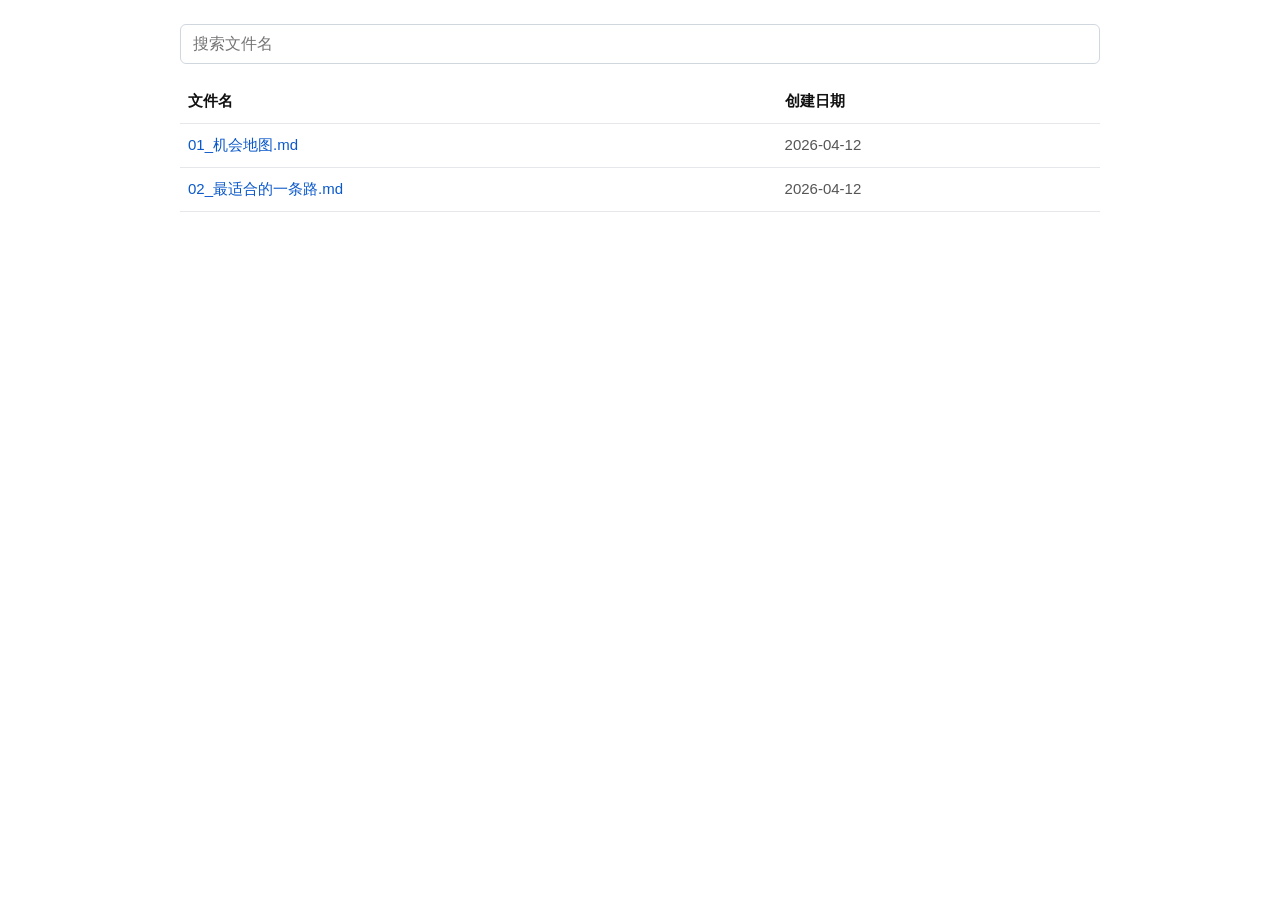
<file: index.html>
<!DOCTYPE html>
<html lang="zh-CN">
  <head>
    <meta charset="UTF-8" />
    <meta name="viewport" content="width=device-width, initial-scale=1.0" />
    <title>money</title>
    <link rel="stylesheet" href="./site/index.css" />
  </head>
  <body>
    <main class="page">
      <div class="toolbar">
        <input id="search-input" type="search" placeholder="搜索文件名" autocomplete="off" />
      </div>
      <div class="list-wrap">
        <table class="file-table">
          <thead>
            <tr>
              <th>文件名</th>
              <th>创建日期</th>
            </tr>
          </thead>
          <tbody id="file-list"></tbody>
        </table>
      </div>
    </main>

    <script src="./site/index-data.js"></script>
    <script src="./site/index.js"></script>
  </body>
</html>
</file>
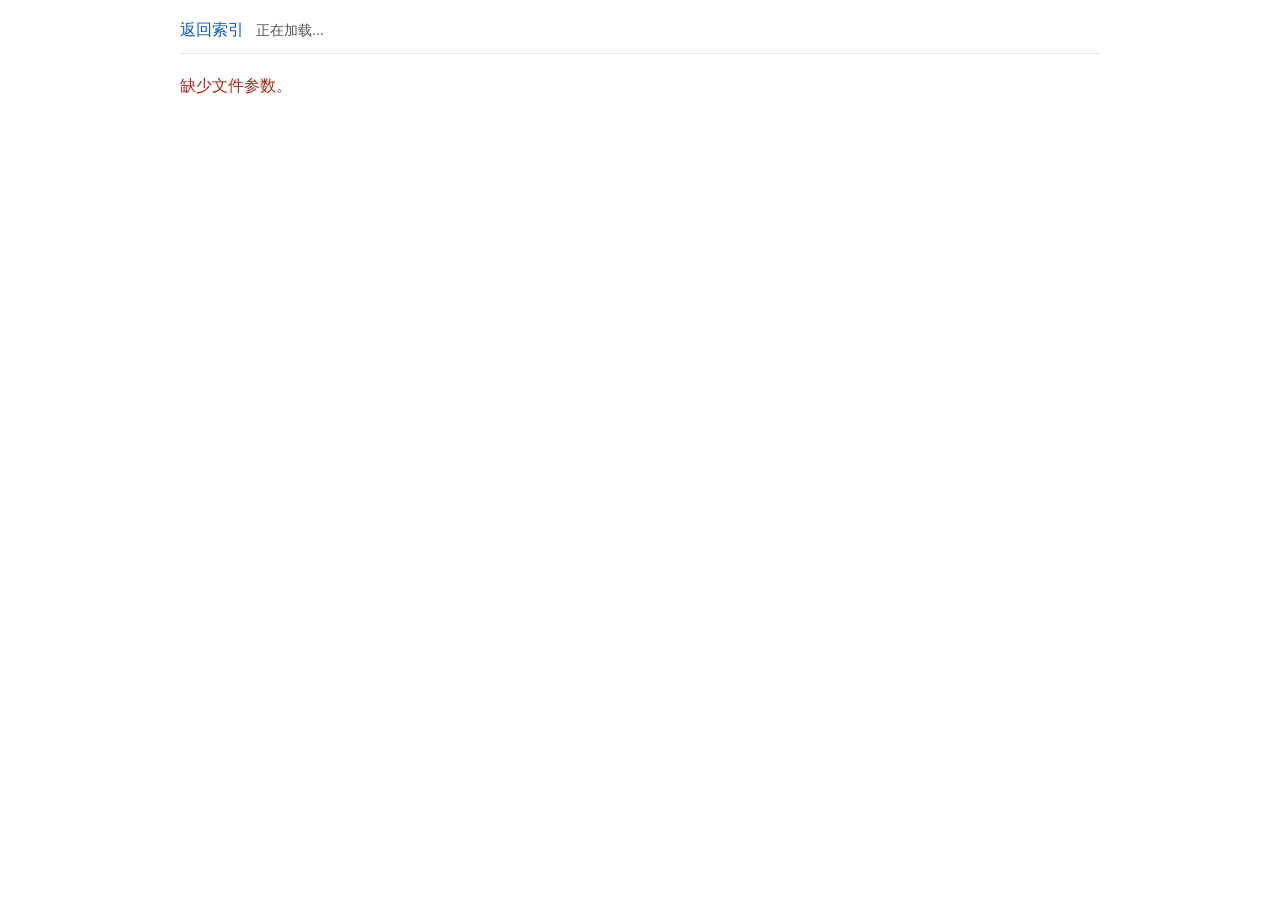
<file: view.html>
<!DOCTYPE html>
<html lang="zh-CN">
  <head>
    <meta charset="UTF-8" />
    <meta name="viewport" content="width=device-width, initial-scale=1.0" />
    <title>查看文件</title>
    <link rel="stylesheet" href="./libs/github-markdown-light.css" />
    <link rel="stylesheet" href="./site/view.css" />
  </head>
  <body>
    <main class="page">
      <div class="toolbar">
        <a class="back-link" href="./index.html">返回索引</a>
        <div class="file-name" id="file-name">正在加载...</div>
      </div>
      <article class="markdown-body" id="content"></article>
    </main>

    <script src="./libs/marked.min.js"></script>
    <script src="./libs/purify.min.js"></script>
    <script src="./site/view.js"></script>
  </body>
</html>
</file>
<file: site/index.css>
* {
  box-sizing: border-box;
}

html,
body {
  margin: 0;
  padding: 0;
  background: #ffffff;
  color: #111111;
  font-family: "Segoe UI", "PingFang SC", "Microsoft YaHei", sans-serif;
}

body {
  padding: 24px 16px 40px;
}

a {
  color: #0a58ca;
  text-decoration: none;
}

a:hover {
  text-decoration: underline;
}

.page {
  max-width: 920px;
  margin: 0 auto;
}

.toolbar {
  margin-bottom: 16px;
}

.toolbar input {
  width: 100%;
  padding: 10px 12px;
  border: 1px solid #d0d7de;
  border-radius: 6px;
  font: inherit;
}

.list-wrap {
  overflow-x: auto;
}

.file-table {
  width: 100%;
  border-collapse: collapse;
}

.file-table th,
.file-table td {
  padding: 12px 8px;
  border-bottom: 1px solid #e5e7eb;
  text-align: left;
  font-size: 15px;
  vertical-align: top;
}

.file-table th {
  font-weight: 600;
}

.file-date {
  white-space: nowrap;
  color: #555555;
}

.empty-row td {
  color: #777777;
}
</file>
<file: libs/github-markdown-light.css>
/*light */
.markdown-body {
  color-scheme: light;
  /** CSS default easing. Use for hover state changes and micro-interactions. */
  /** Accelerating motion. Use for elements exiting the viewport (moving off-screen). */
  /** Smooth acceleration and deceleration. Use for elements moving or morphing within the viewport. */
  /** Decelerating motion. Use for elements entering the viewport or appearing on screen. */
  /** Constant motion with no acceleration. Use for continuous animations like progress bars or loaders. */
  -ms-text-size-adjust: 100%;
  -webkit-text-size-adjust: 100%;
  margin: 0;
  font-weight: 400;
  color: #1f2328;
  background-color: #ffffff;
  font-family: -apple-system, BlinkMacSystemFont, "Segoe UI", "Noto Sans", Helvetica, Arial, sans-serif, "Apple Color Emoji", "Segoe UI Emoji";
  font-size: 16px;
  line-height: 1.5;
  word-wrap: break-word;
}

.markdown-body a {
  text-decoration: underline;
  text-underline-offset: .2rem;
}

.markdown-body .octicon {
  display: inline-block;
  fill: currentColor;
  vertical-align: text-bottom;
}

.markdown-body h1:hover .anchor .octicon-link:before,
.markdown-body h2:hover .anchor .octicon-link:before,
.markdown-body h3:hover .anchor .octicon-link:before,
.markdown-body h4:hover .anchor .octicon-link:before,
.markdown-body h5:hover .anchor .octicon-link:before,
.markdown-body h6:hover .anchor .octicon-link:before {
  width: 16px;
  height: 16px;
  content: ' ';
  display: inline-block;
  background-color: currentColor;
  -webkit-mask-image: url("data:image/svg+xml,<svg xmlns='http://www.w3.org/2000/svg' viewBox='0 0 16 16' version='1.1' aria-hidden='true'><path fill-rule='evenodd' d='M7.775 3.275a.75.75 0 001.06 1.06l1.25-1.25a2 2 0 112.83 2.83l-2.5 2.5a2 2 0 01-2.83 0 .75.75 0 00-1.06 1.06 3.5 3.5 0 004.95 0l2.5-2.5a3.5 3.5 0 00-4.95-4.95l-1.25 1.25zm-4.69 9.64a2 2 0 010-2.83l2.5-2.5a2 2 0 012.83 0 .75.75 0 001.06-1.06 3.5 3.5 0 00-4.95 0l-2.5 2.5a3.5 3.5 0 004.95 4.95l1.25-1.25a.75.75 0 00-1.06-1.06l-1.25 1.25a2 2 0 01-2.83 0z'></path></svg>");
  mask-image: url("data:image/svg+xml,<svg xmlns='http://www.w3.org/2000/svg' viewBox='0 0 16 16' version='1.1' aria-hidden='true'><path fill-rule='evenodd' d='M7.775 3.275a.75.75 0 001.06 1.06l1.25-1.25a2 2 0 112.83 2.83l-2.5 2.5a2 2 0 01-2.83 0 .75.75 0 00-1.06 1.06 3.5 3.5 0 004.95 0l2.5-2.5a3.5 3.5 0 00-4.95-4.95l-1.25 1.25zm-4.69 9.64a2 2 0 010-2.83l2.5-2.5a2 2 0 012.83 0 .75.75 0 001.06-1.06 3.5 3.5 0 00-4.95 0l-2.5 2.5a3.5 3.5 0 004.95 4.95l1.25-1.25a.75.75 0 00-1.06-1.06l-1.25 1.25a2 2 0 01-2.83 0z'></path></svg>");
}

.markdown-body details,
.markdown-body figcaption,
.markdown-body figure {
  display: block;
}

.markdown-body summary {
  display: list-item;
}

.markdown-body [hidden] {
  display: none !important;
}

.markdown-body a {
  background-color: rgba(0,0,0,0);
  color: #0969da;
  text-decoration: none;
}

.markdown-body abbr[title] {
  border-bottom: none;
  -webkit-text-decoration: underline dotted;
  text-decoration: underline dotted;
}

.markdown-body b,
.markdown-body strong {
  font-weight: 600;
}

.markdown-body dfn {
  font-style: italic;
}

.markdown-body h1 {
  margin: .67em 0;
  font-weight: 600;
  padding-bottom: .3em;
  font-size: 2em;
  border-bottom: 1px solid #d1d9e0b3;
}

.markdown-body mark {
  background-color: #fff8c5;
  color: #1f2328;
}

.markdown-body small {
  font-size: 90%;
}

.markdown-body sub,
.markdown-body sup {
  font-size: 75%;
  line-height: 0;
  position: relative;
  vertical-align: baseline;
}

.markdown-body sub {
  bottom: -0.25em;
}

.markdown-body sup {
  top: -0.5em;
}

.markdown-body img {
  border-style: none;
  max-width: 100%;
  box-sizing: content-box;
}

.markdown-body code,
.markdown-body kbd,
.markdown-body pre,
.markdown-body samp {
  font-family: monospace;
  font-size: 1em;
}

.markdown-body figure {
  margin: 1em 2.5rem;
}

.markdown-body hr {
  box-sizing: content-box;
  overflow: hidden;
  background: rgba(0,0,0,0);
  border-bottom: 1px solid #d1d9e0b3;
  height: .25em;
  padding: 0;
  margin: 1.5rem 0;
  background-color: #d1d9e0;
  border: 0;
}

.markdown-body input {
  font: inherit;
  margin: 0;
  overflow: visible;
  font-family: inherit;
  font-size: inherit;
  line-height: inherit;
}

.markdown-body [type=button],
.markdown-body [type=reset],
.markdown-body [type=submit] {
  -webkit-appearance: button;
  appearance: button;
}

.markdown-body [type=checkbox],
.markdown-body [type=radio] {
  box-sizing: border-box;
  padding: 0;
}

.markdown-body [type=number]::-webkit-inner-spin-button,
.markdown-body [type=number]::-webkit-outer-spin-button {
  height: auto;
}

.markdown-body [type=search]::-webkit-search-cancel-button,
.markdown-body [type=search]::-webkit-search-decoration {
  -webkit-appearance: none;
  appearance: none;
}

.markdown-body ::-webkit-input-placeholder {
  color: inherit;
  opacity: .54;
}

.markdown-body ::-webkit-file-upload-button {
  -webkit-appearance: button;
  appearance: button;
  font: inherit;
}

.markdown-body a:hover {
  text-decoration: underline;
}

.markdown-body ::placeholder {
  color: #59636e;
  opacity: 1;
}

.markdown-body hr::before {
  display: table;
  content: "";
}

.markdown-body hr::after {
  display: table;
  clear: both;
  content: "";
}

.markdown-body table {
  border-spacing: 0;
  border-collapse: collapse;
  display: block;
  width: max-content;
  max-width: 100%;
  overflow: auto;
  font-variant: tabular-nums;
}

.markdown-body td,
.markdown-body th {
  padding: 0;
}

.markdown-body details summary {
  cursor: pointer;
}

.markdown-body a:focus,
.markdown-body [role=button]:focus,
.markdown-body input[type=radio]:focus,
.markdown-body input[type=checkbox]:focus {
  outline: 2px solid var(--borderColor-accent-emphasis);
  outline-offset: -2px;
  box-shadow: none;
}

.markdown-body a:focus:not(:focus-visible),
.markdown-body [role=button]:focus:not(:focus-visible),
.markdown-body input[type=radio]:focus:not(:focus-visible),
.markdown-body input[type=checkbox]:focus:not(:focus-visible) {
  outline: solid 1px rgba(0,0,0,0);
}

.markdown-body a:focus-visible,
.markdown-body [role=button]:focus-visible,
.markdown-body input[type=radio]:focus-visible,
.markdown-body input[type=checkbox]:focus-visible {
  outline: 2px solid var(--borderColor-accent-emphasis);
  outline-offset: -2px;
  box-shadow: none;
}

.markdown-body a:not([class]):focus,
.markdown-body a:not([class]):focus-visible,
.markdown-body input[type=radio]:focus,
.markdown-body input[type=radio]:focus-visible,
.markdown-body input[type=checkbox]:focus,
.markdown-body input[type=checkbox]:focus-visible {
  outline-offset: 0;
}

.markdown-body kbd {
  display: inline-block;
  padding: 0.25rem;
  font: 11px ui-monospace, SFMono-Regular, SF Mono, Menlo, Consolas, Liberation Mono, monospace;
  line-height: 10px;
  color: #1f2328;
  vertical-align: middle;
  background-color: #f6f8fa;
  border: solid 1px var(--borderColor-muted);
  border-bottom-color: var(--borderColor-muted);
  border-radius: 6px;
  box-shadow: inset 0 -1px 0 var(--borderColor-muted);
}

.markdown-body h1,
.markdown-body h2,
.markdown-body h3,
.markdown-body h4,
.markdown-body h5,
.markdown-body h6 {
  margin-top: 1.5rem;
  margin-bottom: 1rem;
  font-weight: 600;
  line-height: 1.25;
}

.markdown-body h2 {
  font-weight: 600;
  padding-bottom: .3em;
  font-size: 1.5em;
  border-bottom: 1px solid #d1d9e0b3;
}

.markdown-body h3 {
  font-weight: 600;
  font-size: 1.25em;
}

.markdown-body h4 {
  font-weight: 600;
  font-size: 1em;
}

.markdown-body h5 {
  font-weight: 600;
  font-size: .875em;
}

.markdown-body h6 {
  font-weight: 600;
  font-size: .85em;
  color: #59636e;
}

.markdown-body p {
  margin-top: 0;
  margin-bottom: 10px;
}

.markdown-body blockquote {
  margin: 0;
  padding: 0 1em;
  color: #59636e;
  border-left: .25em solid #d1d9e0;
}

.markdown-body ul,
.markdown-body ol {
  margin-top: 0;
  margin-bottom: 0;
  padding-left: 2em;
}

.markdown-body ol ol,
.markdown-body ul ol {
  list-style-type: lower-roman;
}

.markdown-body ul ul ol,
.markdown-body ul ol ol,
.markdown-body ol ul ol,
.markdown-body ol ol ol {
  list-style-type: lower-alpha;
}

.markdown-body dd {
  margin-left: 0;
}

.markdown-body tt,
.markdown-body code,
.markdown-body samp {
  font-family: ui-monospace, SFMono-Regular, SF Mono, Menlo, Consolas, Liberation Mono, monospace;
  font-size: 12px;
}

.markdown-body pre {
  margin-top: 0;
  margin-bottom: 0;
  font-family: ui-monospace, SFMono-Regular, SF Mono, Menlo, Consolas, Liberation Mono, monospace;
  font-size: 12px;
  word-wrap: normal;
}

.markdown-body .octicon {
  display: inline-block;
  overflow: visible !important;
  vertical-align: text-bottom;
  fill: currentColor;
}

.markdown-body input::-webkit-outer-spin-button,
.markdown-body input::-webkit-inner-spin-button {
  margin: 0;
  appearance: none;
}

.markdown-body .mr-2 {
  margin-right: 0.5rem !important;
}

.markdown-body::before {
  display: table;
  content: "";
}

.markdown-body::after {
  display: table;
  clear: both;
  content: "";
}

.markdown-body>*:first-child {
  margin-top: 0 !important;
}

.markdown-body>*:last-child {
  margin-bottom: 0 !important;
}

.markdown-body a:not([href]) {
  color: inherit;
  text-decoration: none;
}

.markdown-body .absent {
  color: #d1242f;
}

.markdown-body .anchor {
  float: left;
  padding-right: 0.25rem;
  margin-left: -20px;
  line-height: 1;
}

.markdown-body .anchor:focus {
  outline: none;
}

.markdown-body p,
.markdown-body blockquote,
.markdown-body ul,
.markdown-body ol,
.markdown-body dl,
.markdown-body table,
.markdown-body pre,
.markdown-body details {
  margin-top: 0;
  margin-bottom: 1rem;
}

.markdown-body blockquote>:first-child {
  margin-top: 0;
}

.markdown-body blockquote>:last-child {
  margin-bottom: 0;
}

.markdown-body h1 .octicon-link,
.markdown-body h2 .octicon-link,
.markdown-body h3 .octicon-link,
.markdown-body h4 .octicon-link,
.markdown-body h5 .octicon-link,
.markdown-body h6 .octicon-link {
  color: #1f2328;
  vertical-align: middle;
  visibility: hidden;
}

.markdown-body h1:hover .anchor,
.markdown-body h2:hover .anchor,
.markdown-body h3:hover .anchor,
.markdown-body h4:hover .anchor,
.markdown-body h5:hover .anchor,
.markdown-body h6:hover .anchor {
  text-decoration: none;
}

.markdown-body h1:hover .anchor .octicon-link,
.markdown-body h2:hover .anchor .octicon-link,
.markdown-body h3:hover .anchor .octicon-link,
.markdown-body h4:hover .anchor .octicon-link,
.markdown-body h5:hover .anchor .octicon-link,
.markdown-body h6:hover .anchor .octicon-link {
  visibility: visible;
}

.markdown-body h1 tt,
.markdown-body h1 code,
.markdown-body h2 tt,
.markdown-body h2 code,
.markdown-body h3 tt,
.markdown-body h3 code,
.markdown-body h4 tt,
.markdown-body h4 code,
.markdown-body h5 tt,
.markdown-body h5 code,
.markdown-body h6 tt,
.markdown-body h6 code {
  padding: 0 .2em;
  font-size: inherit;
}

.markdown-body summary h1,
.markdown-body summary h2,
.markdown-body summary h3,
.markdown-body summary h4,
.markdown-body summary h5,
.markdown-body summary h6 {
  display: inline-block;
}

.markdown-body summary h1 .anchor,
.markdown-body summary h2 .anchor,
.markdown-body summary h3 .anchor,
.markdown-body summary h4 .anchor,
.markdown-body summary h5 .anchor,
.markdown-body summary h6 .anchor {
  margin-left: -40px;
}

.markdown-body summary h1,
.markdown-body summary h2 {
  padding-bottom: 0;
  border-bottom: 0;
}

.markdown-body ul.no-list,
.markdown-body ol.no-list {
  padding: 0;
  list-style-type: none;
}

.markdown-body ol[type="a s"] {
  list-style-type: lower-alpha;
}

.markdown-body ol[type="A s"] {
  list-style-type: upper-alpha;
}

.markdown-body ol[type="i s"] {
  list-style-type: lower-roman;
}

.markdown-body ol[type="I s"] {
  list-style-type: upper-roman;
}

.markdown-body ol[type="1"] {
  list-style-type: decimal;
}

.markdown-body div>ol:not([type]) {
  list-style-type: decimal;
}

.markdown-body ul ul,
.markdown-body ul ol,
.markdown-body ol ol,
.markdown-body ol ul {
  margin-top: 0;
  margin-bottom: 0;
}

.markdown-body li>p {
  margin-top: 1rem;
}

.markdown-body li+li {
  margin-top: .25em;
}

.markdown-body dl {
  padding: 0;
}

.markdown-body dl dt {
  padding: 0;
  margin-top: 1rem;
  font-size: 1em;
  font-style: italic;
  font-weight: 600;
}

.markdown-body dl dd {
  padding: 0 1rem;
  margin-bottom: 1rem;
}

.markdown-body table th {
  font-weight: 600;
}

.markdown-body table th,
.markdown-body table td {
  padding: 6px 13px;
  border: 1px solid #d1d9e0;
}

.markdown-body table td>:last-child {
  margin-bottom: 0;
}

.markdown-body table tr {
  background-color: #ffffff;
  border-top: 1px solid #d1d9e0b3;
}

.markdown-body table tr:nth-child(2n) {
  background-color: #f6f8fa;
}

.markdown-body table img {
  background-color: rgba(0,0,0,0);
}

.markdown-body img[align=right] {
  padding-left: 20px;
}

.markdown-body img[align=left] {
  padding-right: 20px;
}

.markdown-body .emoji {
  max-width: none;
  vertical-align: text-top;
  background-color: rgba(0,0,0,0);
}

.markdown-body span.frame {
  display: block;
  overflow: hidden;
}

.markdown-body span.frame>span {
  display: block;
  float: left;
  width: auto;
  padding: 7px;
  margin: 13px 0 0;
  overflow: hidden;
  border: 1px solid #d1d9e0;
}

.markdown-body span.frame span img {
  display: block;
  float: left;
}

.markdown-body span.frame span span {
  display: block;
  padding: 5px 0 0;
  clear: both;
  color: #1f2328;
}

.markdown-body span.align-center {
  display: block;
  overflow: hidden;
  clear: both;
}

.markdown-body span.align-center>span {
  display: block;
  margin: 13px auto 0;
  overflow: hidden;
  text-align: center;
}

.markdown-body span.align-center span img {
  margin: 0 auto;
  text-align: center;
}

.markdown-body span.align-right {
  display: block;
  overflow: hidden;
  clear: both;
}

.markdown-body span.align-right>span {
  display: block;
  margin: 13px 0 0;
  overflow: hidden;
  text-align: right;
}

.markdown-body span.align-right span img {
  margin: 0;
  text-align: right;
}

.markdown-body span.float-left {
  display: block;
  float: left;
  margin-right: 13px;
  overflow: hidden;
}

.markdown-body span.float-left span {
  margin: 13px 0 0;
}

.markdown-body span.float-right {
  display: block;
  float: right;
  margin-left: 13px;
  overflow: hidden;
}

.markdown-body span.float-right>span {
  display: block;
  margin: 13px auto 0;
  overflow: hidden;
  text-align: right;
}

.markdown-body code,
.markdown-body tt {
  padding: .2em .4em;
  margin: 0;
  font-size: 85%;
  white-space: break-spaces;
  background-color: #818b981f;
  border-radius: 6px;
}

.markdown-body code br,
.markdown-body tt br {
  display: none;
}

.markdown-body del code {
  text-decoration: inherit;
}

.markdown-body samp {
  font-size: 85%;
}

.markdown-body pre code {
  font-size: 100%;
}

.markdown-body pre>code {
  padding: 0;
  margin: 0;
  word-break: normal;
  white-space: pre;
  background: rgba(0,0,0,0);
  border: 0;
}

.markdown-body .highlight {
  margin-bottom: 1rem;
}

.markdown-body .highlight pre {
  margin-bottom: 0;
  word-break: normal;
}

.markdown-body .highlight pre,
.markdown-body pre {
  padding: 1rem;
  overflow: auto;
  font-size: 85%;
  line-height: 1.45;
  color: #1f2328;
  background-color: #f6f8fa;
  border-radius: 6px;
}

.markdown-body pre code,
.markdown-body pre tt {
  display: inline;
  padding: 0;
  margin: 0;
  overflow: visible;
  line-height: inherit;
  word-wrap: normal;
  background-color: rgba(0,0,0,0);
  border: 0;
}

.markdown-body .csv-data td,
.markdown-body .csv-data th {
  padding: 5px;
  overflow: hidden;
  font-size: 12px;
  line-height: 1;
  text-align: left;
  white-space: nowrap;
}

.markdown-body .csv-data .blob-num {
  padding: 10px 0.5rem 9px;
  text-align: right;
  background: #ffffff;
  border: 0;
}

.markdown-body .csv-data tr {
  border-top: 0;
}

.markdown-body .csv-data th {
  font-weight: 600;
  background: #f6f8fa;
  border-top: 0;
}

.markdown-body [data-footnote-ref]::before {
  content: "[";
}

.markdown-body [data-footnote-ref]::after {
  content: "]";
}

.markdown-body .footnotes {
  font-size: 12px;
  color: #59636e;
  border-top: 1px solid #d1d9e0;
}

.markdown-body .footnotes ol {
  padding-left: 1rem;
}

.markdown-body .footnotes ol ul {
  display: inline-block;
  padding-left: 1rem;
  margin-top: 1rem;
}

.markdown-body .footnotes li {
  position: relative;
}

.markdown-body .footnotes li:target::before {
  position: absolute;
  top: calc(0.5rem*-1);
  right: calc(0.5rem*-1);
  bottom: calc(0.5rem*-1);
  left: calc(1.5rem*-1);
  pointer-events: none;
  content: "";
  border: 2px solid #0969da;
  border-radius: 6px;
}

.markdown-body .footnotes li:target {
  color: #1f2328;
}

.markdown-body .footnotes .data-footnote-backref g-emoji {
  font-family: monospace;
}

.markdown-body .pl-c {
  color: #59636e;
}

.markdown-body .pl-c1,
.markdown-body .pl-s .pl-v {
  color: #0550ae;
}

.markdown-body .pl-e,
.markdown-body .pl-en {
  color: #6639ba;
}

.markdown-body .pl-smi,
.markdown-body .pl-s .pl-s1 {
  color: #1f2328;
}

.markdown-body .pl-ent {
  color: #0550ae;
}

.markdown-body .pl-k {
  color: #cf222e;
}

.markdown-body .pl-s,
.markdown-body .pl-pds,
.markdown-body .pl-s .pl-pse .pl-s1,
.markdown-body .pl-sr,
.markdown-body .pl-sr .pl-cce,
.markdown-body .pl-sr .pl-sre,
.markdown-body .pl-sr .pl-sra {
  color: #0a3069;
}

.markdown-body .pl-v,
.markdown-body .pl-smw {
  color: #953800;
}

.markdown-body .pl-bu {
  color: #82071e;
}

.markdown-body .pl-ii {
  color: var(--fgColor-danger);
  background-color: var(--bgColor-danger-muted);
}

.markdown-body .pl-c2 {
  color: #f6f8fa;
  background-color: #cf222e;
}

.markdown-body .pl-sr .pl-cce {
  font-weight: bold;
  color: #116329;
}

.markdown-body .pl-ml {
  color: #3b2300;
}

.markdown-body .pl-mh,
.markdown-body .pl-mh .pl-en,
.markdown-body .pl-ms {
  font-weight: bold;
  color: #0550ae;
}

.markdown-body .pl-mi {
  font-style: italic;
  color: #1f2328;
}

.markdown-body .pl-mb {
  font-weight: bold;
  color: #1f2328;
}

.markdown-body .pl-md {
  color: #82071e;
  background-color: #ffebe9;
}

.markdown-body .pl-mi1 {
  color: #116329;
  background-color: #dafbe1;
}

.markdown-body .pl-mc {
  color: #953800;
  background-color: #ffd8b5;
}

.markdown-body .pl-mi2 {
  color: #d1d9e0;
  background-color: #0550ae;
}

.markdown-body .pl-mdr {
  font-weight: bold;
  color: #8250df;
}

.markdown-body .pl-ba {
  color: #59636e;
}

.markdown-body .pl-sg {
  color: #818b98;
}

.markdown-body .pl-corl {
  text-decoration: underline;
  color: #0a3069;
}

.markdown-body [role=button]:focus:not(:focus-visible),
.markdown-body [role=tabpanel][tabindex="0"]:focus:not(:focus-visible),
.markdown-body button:focus:not(:focus-visible),
.markdown-body summary:focus:not(:focus-visible),
.markdown-body a:focus:not(:focus-visible) {
  outline: none;
  box-shadow: none;
}

.markdown-body [tabindex="0"]:focus:not(:focus-visible),
.markdown-body details-dialog:focus:not(:focus-visible) {
  outline: none;
}

.markdown-body g-emoji {
  display: inline-block;
  min-width: 1ch;
  font-family: "Apple Color Emoji","Segoe UI Emoji","Segoe UI Symbol";
  font-size: 1em;
  font-style: normal !important;
  font-weight: 400;
  line-height: 1;
  vertical-align: -0.075em;
}

.markdown-body g-emoji img {
  width: 1em;
  height: 1em;
}

.markdown-body a:has(>p,>div,>pre,>blockquote) {
  display: block;
}

.markdown-body a:has(>p,>div,>pre,>blockquote):not(:has(.snippet-clipboard-content,>pre)) {
  width: fit-content;
}

.markdown-body a:has(>p,>div,>pre,>blockquote):has(.snippet-clipboard-content,>pre):focus-visible {
  outline: 2px solid var(--borderColor-accent-emphasis);
  outline-offset: 2px;
}

.markdown-body .task-list-item {
  list-style-type: none;
}

.markdown-body .task-list-item label {
  font-weight: 400;
}

.markdown-body .task-list-item.enabled label {
  cursor: pointer;
}

.markdown-body .task-list-item+.task-list-item {
  margin-top: 0.25rem;
}

.markdown-body .task-list-item .handle {
  display: none;
}

.markdown-body .task-list-item-checkbox {
  margin: 0 .2em .25em -1.4em;
  vertical-align: middle;
}

.markdown-body ul:dir(rtl) .task-list-item-checkbox {
  margin: 0 -1.6em .25em .2em;
}

.markdown-body ol:dir(rtl) .task-list-item-checkbox {
  margin: 0 -1.6em .25em .2em;
}

.markdown-body .contains-task-list:hover .task-list-item-convert-container,
.markdown-body .contains-task-list:focus-within .task-list-item-convert-container {
  display: block;
  width: auto;
  height: 24px;
  overflow: visible;
  clip-path: none;
}

.markdown-body ::-webkit-calendar-picker-indicator {
  filter: invert(50%);
}

.markdown-body .markdown-alert {
  padding: 0.5rem 1rem;
  margin-bottom: 1rem;
  color: inherit;
  border-left: .25em solid #d1d9e0;
}

.markdown-body .markdown-alert>:first-child {
  margin-top: 0;
}

.markdown-body .markdown-alert>:last-child {
  margin-bottom: 0;
}

.markdown-body .markdown-alert .markdown-alert-title {
  display: flex;
  font-weight: 500;
  align-items: center;
  line-height: 1;
}

.markdown-body .markdown-alert.markdown-alert-note {
  border-left-color: #0969da;
}

.markdown-body .markdown-alert.markdown-alert-note .markdown-alert-title {
  color: #0969da;
}

.markdown-body .markdown-alert.markdown-alert-important {
  border-left-color: #8250df;
}

.markdown-body .markdown-alert.markdown-alert-important .markdown-alert-title {
  color: #8250df;
}

.markdown-body .markdown-alert.markdown-alert-warning {
  border-left-color: #9a6700;
}

.markdown-body .markdown-alert.markdown-alert-warning .markdown-alert-title {
  color: #9a6700;
}

.markdown-body .markdown-alert.markdown-alert-tip {
  border-left-color: #1a7f37;
}

.markdown-body .markdown-alert.markdown-alert-tip .markdown-alert-title {
  color: #1a7f37;
}

.markdown-body .markdown-alert.markdown-alert-caution {
  border-left-color: #cf222e;
}

.markdown-body .markdown-alert.markdown-alert-caution .markdown-alert-title {
  color: #d1242f;
}

.markdown-body>*:first-child>.heading-element:first-child {
  margin-top: 0 !important;
}

.markdown-body .highlight pre:has(+.zeroclipboard-container) {
  min-height: 52px;
}
</file>
<file: site/view.css>
html,
body {
  margin: 0;
  padding: 0;
  background: #ffffff;
  color: #111111;
  font-family: "Segoe UI", "PingFang SC", "Microsoft YaHei", sans-serif;
}

body {
  padding: 20px 16px 48px;
}

.page {
  max-width: 920px;
  margin: 0 auto;
}

.toolbar {
  display: flex;
  gap: 12px;
  align-items: center;
  margin-bottom: 20px;
  padding-bottom: 12px;
  border-bottom: 1px solid #e5e7eb;
}

.back-link {
  color: #0a58ca;
  text-decoration: none;
  white-space: nowrap;
}

.back-link:hover {
  text-decoration: underline;
}

.file-name {
  font-size: 14px;
  color: #555555;
  word-break: break-all;
}

.markdown-body {
  box-sizing: border-box;
}

.error-message {
  color: #b42318;
  white-space: pre-wrap;
}
</file>
